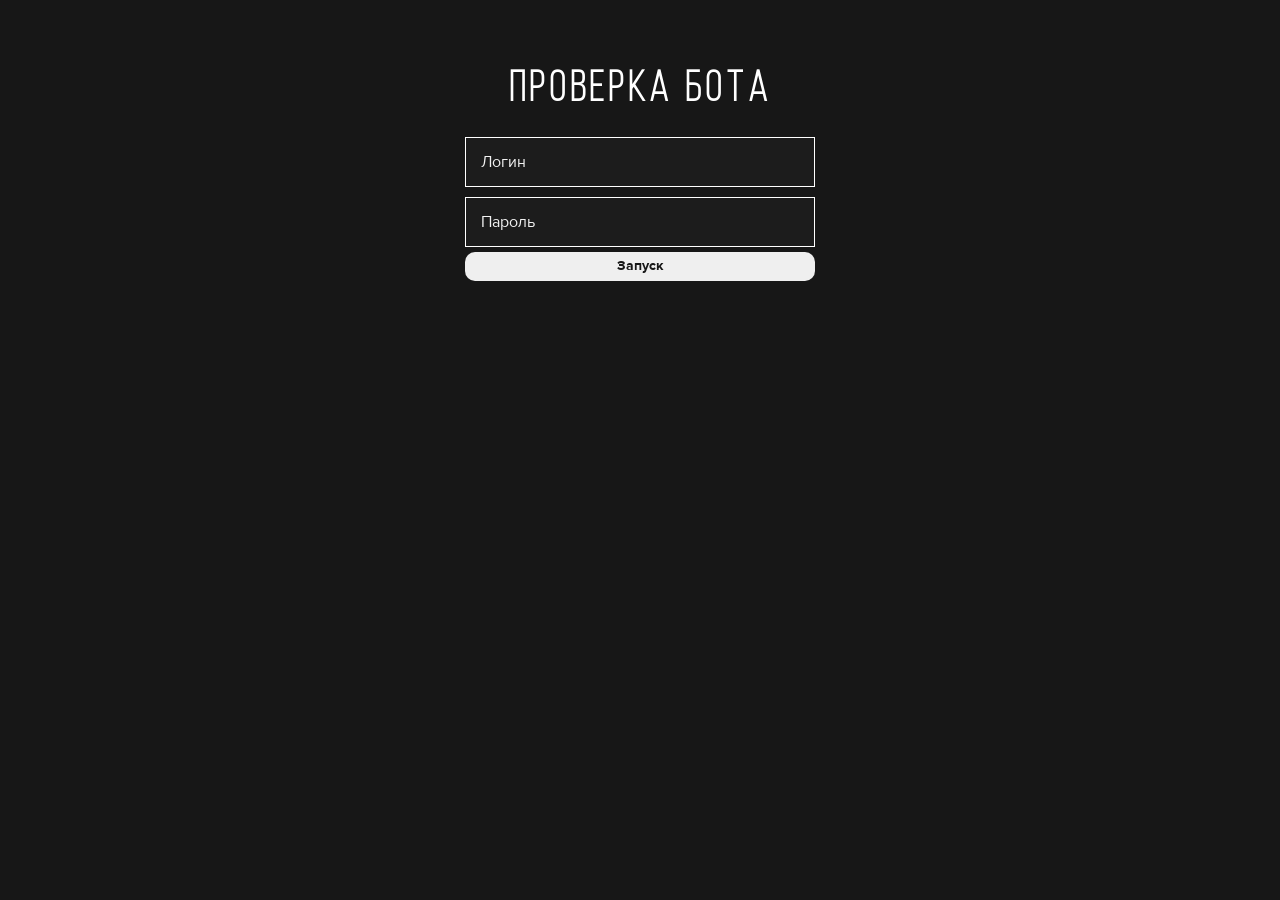
<file: inst/village.html>
<!DOCTYPE html>
<html lang="ru">
  <head>
    <meta charset="UTF-8">
    <meta http-equiv="X-UA-Compatible" content="IE=edge">
    <meta name="viewport" content="width=device-width, initial-scale=1, shrink-to-fit=no">
    <title>projectname</title>
    <meta name="author" content="leff">
    <meta name="description" content="Website">
    <link rel="icon" href="img/favicon/favicon.ico">
    <link rel="apple-touch-icon" sizes="180x180" href="img/favicon/fapple-touch-icon-180x180.png">
    <meta name="theme-color" content="#ff722c"><script>	document.write('<style>.services-wrap-items { visibility: hidden; } </style>'); </script>
    <link rel="stylesheet" href="css/main.min.css">
    <link rel="stylesheet" href="https://use.fontawesome.com/releases/v5.8.2/css/all.css" integrity="sha384-oS3vJWv+0UjzBfQzYUhtDYW+Pj2yciDJxpsK1OYPAYjqT085Qq/1cq5FLXAZQ7Ay" crossorigin="anonymous">
  </head>
  <body>
    <header>
      <div class="test">
        <div class="wrapper">
          <div class="fl-box j-content-center">
            <div class="pill-4">
              <div class="test-form">
                <form action="#" method="POST">
                  <h1>Проверка бота</h1>
                  <fieldest class="frame head-register_form">
                    <label for="login">
                      <input class="but-inp" type="text" id="login" placeholder="Логин">
                    </label>
                    <label for="pass">
                      <input class="but-inp" type="text" id="pass" placeholder="Пароль">
                    </label>
                    <button class="but" type="submit">Запуск</button>
                  </fieldest>
                </form>
              </div>
            </div>
          </div>
        </div>
      </div>
    </header>
    <script src="js/scripts.min.js"></script>
  </body>
</html>
</file>
<file: inst/css/main.min.css>
@charset "UTF-8";@font-face{font-family:monospace;font-style:italic;font-weight:400;src:local("Menlo Italic"),local(Menlo-Italic),local("Consolas Italic"),local(Consolas-Italic),local("Courier New Italic")}@font-face{font-family:monospace;font-style:italic;font-weight:700;src:local("Menlo Bold Italic"),local(Menlo-BoldItalic),local(Monaco),local("Consolas Bold Italic"),local(Consolas-BoldItalic),local("Courier New Bold Italic")}@font-face{font-family:monospace;font-style:normal;font-weight:400;src:local("Menlo Regular"),local(Menlo-Regular),local(Monaco),local(Consolas),local("Courier New")}@font-face{font-family:monospace;font-style:normal;font-weight:700;src:local("Menlo Bold"),local(Menlo-Bold),local(Monaco),local("Consolas Bold"),local(Consolas-Bold),local("Courier New Bold")}
/*! normalize.css v8.0.1 | MIT License | github.com/necolas/normalize.css */html{line-height:1.15;-webkit-text-size-adjust:100%}main{display:block}h1{font-size:2em;margin:.67em 0}hr{box-sizing:content-box;height:0;overflow:visible}pre{font-family:monospace,monospace;font-size:1em}a{background-color:transparent}abbr[title]{border-bottom:none;text-decoration:underline;-webkit-text-decoration:underline dotted;text-decoration:underline dotted}b,strong{font-weight:bolder}code,kbd,samp{font-family:monospace,monospace;font-size:1em}small{font-size:80%}sub,sup{font-size:75%;line-height:0;position:relative;vertical-align:baseline}sub{bottom:-.25em}sup{top:-.5em}img{border-style:none}button,input,optgroup,select,textarea{font-family:inherit;font-size:100%;line-height:1.15;margin:0}button,input{overflow:visible}button,select{text-transform:none}[type=button],[type=reset],[type=submit],button{-webkit-appearance:button}[type=button]::-moz-focus-inner,[type=reset]::-moz-focus-inner,[type=submit]::-moz-focus-inner,button::-moz-focus-inner{border-style:none;padding:0}[type=button]:-moz-focusring,[type=reset]:-moz-focusring,[type=submit]:-moz-focusring,button:-moz-focusring{outline:1px dotted ButtonText}fieldset{padding:.35em .75em .625em}legend{box-sizing:border-box;color:inherit;display:table;max-width:100%;padding:0;white-space:normal}progress{vertical-align:baseline}textarea{overflow:auto}[type=checkbox],[type=radio]{box-sizing:border-box;padding:0}[type=number]::-webkit-inner-spin-button,[type=number]::-webkit-outer-spin-button{height:auto}[type=search]{-webkit-appearance:textfield;outline-offset:-2px}[type=search]::-webkit-search-decoration{-webkit-appearance:none}::-webkit-file-upload-button{-webkit-appearance:button;font:inherit}details{display:block}summary{display:list-item}[hidden],template{display:none}@-ms-viewport{width:device-width}*,:after,:before{box-sizing:inherit}.wrapper{width:100%;padding-right:15px;padding-left:15px;margin-right:auto;margin-left:auto}@media (min-width:576px){.wrapper{max-width:540px}}@media (min-width:768px){.wrapper{max-width:720px}}@media (min-width:992px){.wrapper{max-width:960px}}@media (min-width:1200px){.wrapper{max-width:1140px}}.wrapper-fluid{width:100%}.wrapper-fluid,.wrapper-rubber{padding-right:15px;padding-left:15px;margin-right:auto;margin-left:auto}.wrapper-rubber{max-width:1170px}.fl-box{display:-ms-flexbox;display:flex;-ms-flex-wrap:wrap;flex-wrap:wrap;margin-right:-15px;margin-left:-15px}.nogutts{margin-right:0;margin-left:0}.nogutts>.pill,.nogutts>[class*=pill-]{padding-right:0;padding-left:0}.nugutts-pl>.pill:first-child,.nugutts-pl>[class*=pill-]:first-child{padding-left:0}.nugutts-pl>.pill:last-child,.nugutts-pl>[class*=pill-]:last-child{padding-right:0}.pill,.pill-1,.pill-2,.pill-3,.pill-4,.pill-5,.pill-6,.pill-7,.pill-8,.pill-9,.pill-10,.pill-11,.pill-12,.pill-auto,.pill-lg,.pill-lg-1,.pill-lg-2,.pill-lg-3,.pill-lg-4,.pill-lg-5,.pill-lg-6,.pill-lg-7,.pill-lg-8,.pill-lg-9,.pill-lg-10,.pill-lg-11,.pill-lg-12,.pill-lg-auto,.pill-md,.pill-md-1,.pill-md-2,.pill-md-3,.pill-md-4,.pill-md-5,.pill-md-6,.pill-md-7,.pill-md-8,.pill-md-9,.pill-md-10,.pill-md-11,.pill-md-12,.pill-md-auto,.pill-sm,.pill-sm-1,.pill-sm-2,.pill-sm-3,.pill-sm-4,.pill-sm-5,.pill-sm-6,.pill-sm-7,.pill-sm-8,.pill-sm-9,.pill-sm-10,.pill-sm-11,.pill-sm-12,.pill-sm-auto,.pill-xl,.pill-xl-1,.pill-xl-2,.pill-xl-3,.pill-xl-4,.pill-xl-5,.pill-xl-6,.pill-xl-7,.pill-xl-8,.pill-xl-9,.pill-xl-10,.pill-xl-11,.pill-xl-12,.pill-xl-auto{position:relative;width:100%;padding-right:15px;padding-left:15px}.pill{-ms-flex-preferred-size:0;flex-basis:0;-ms-flex-positive:1;flex-grow:1;max-width:100%}.pill-auto{-ms-flex:0 0 auto;flex:0 0 auto;width:auto;max-width:100%}.pill-1{-ms-flex:0 0 8.33333%;flex:0 0 8.33333%;max-width:8.33333%}.pill-2{-ms-flex:0 0 16.66667%;flex:0 0 16.66667%;max-width:16.66667%}.pill-3{-ms-flex:0 0 25%;flex:0 0 25%;max-width:25%}.pill-4{-ms-flex:0 0 33.33333%;flex:0 0 33.33333%;max-width:33.33333%}.pill-5{-ms-flex:0 0 41.66667%;flex:0 0 41.66667%;max-width:41.66667%}.pill-6{-ms-flex:0 0 50%;flex:0 0 50%;max-width:50%}.pill-7{-ms-flex:0 0 58.33333%;flex:0 0 58.33333%;max-width:58.33333%}.pill-8{-ms-flex:0 0 66.66667%;flex:0 0 66.66667%;max-width:66.66667%}.pill-9{-ms-flex:0 0 75%;flex:0 0 75%;max-width:75%}.pill-10{-ms-flex:0 0 83.33333%;flex:0 0 83.33333%;max-width:83.33333%}.pill-11{-ms-flex:0 0 91.66667%;flex:0 0 91.66667%;max-width:91.66667%}.pill-12{-ms-flex:0 0 100%;flex:0 0 100%;max-width:100%}.order-first{-ms-flex-order:-1;order:-1}.order-last{-ms-flex-order:13;order:13}.order-0{-ms-flex-order:0;order:0}.order-1{-ms-flex-order:1;order:1}.order-2{-ms-flex-order:2;order:2}.order-3{-ms-flex-order:3;order:3}.order-4{-ms-flex-order:4;order:4}.order-5{-ms-flex-order:5;order:5}.order-6{-ms-flex-order:6;order:6}.order-7{-ms-flex-order:7;order:7}.order-8{-ms-flex-order:8;order:8}.order-9{-ms-flex-order:9;order:9}.order-10{-ms-flex-order:10;order:10}.order-11{-ms-flex-order:11;order:11}.order-12{-ms-flex-order:12;order:12}.jump-1{margin-left:8.33333%}.jump-2{margin-left:16.66667%}.jump-3{margin-left:25%}.jump-4{margin-left:33.33333%}.jump-5{margin-left:41.66667%}.jump-6{margin-left:50%}.jump-7{margin-left:58.33333%}.jump-8{margin-left:66.66667%}.jump-9{margin-left:75%}.jump-10{margin-left:83.33333%}.jump-11{margin-left:91.66667%}@media (min-width:576px){.pill-sm{-ms-flex-preferred-size:0;flex-basis:0;-ms-flex-positive:1;flex-grow:1;max-width:100%}.pill-sm-auto{-ms-flex:0 0 auto;flex:0 0 auto;width:auto;max-width:100%}.pill-sm-1{-ms-flex:0 0 8.33333%;flex:0 0 8.33333%;max-width:8.33333%}.pill-sm-2{-ms-flex:0 0 16.66667%;flex:0 0 16.66667%;max-width:16.66667%}.pill-sm-3{-ms-flex:0 0 25%;flex:0 0 25%;max-width:25%}.pill-sm-4{-ms-flex:0 0 33.33333%;flex:0 0 33.33333%;max-width:33.33333%}.pill-sm-5{-ms-flex:0 0 41.66667%;flex:0 0 41.66667%;max-width:41.66667%}.pill-sm-6{-ms-flex:0 0 50%;flex:0 0 50%;max-width:50%}.pill-sm-7{-ms-flex:0 0 58.33333%;flex:0 0 58.33333%;max-width:58.33333%}.pill-sm-8{-ms-flex:0 0 66.66667%;flex:0 0 66.66667%;max-width:66.66667%}.pill-sm-9{-ms-flex:0 0 75%;flex:0 0 75%;max-width:75%}.pill-sm-10{-ms-flex:0 0 83.33333%;flex:0 0 83.33333%;max-width:83.33333%}.pill-sm-11{-ms-flex:0 0 91.66667%;flex:0 0 91.66667%;max-width:91.66667%}.pill-sm-12{-ms-flex:0 0 100%;flex:0 0 100%;max-width:100%}.order-sm-first{-ms-flex-order:-1;order:-1}.order-sm-last{-ms-flex-order:13;order:13}.order-sm-0{-ms-flex-order:0;order:0}.order-sm-1{-ms-flex-order:1;order:1}.order-sm-2{-ms-flex-order:2;order:2}.order-sm-3{-ms-flex-order:3;order:3}.order-sm-4{-ms-flex-order:4;order:4}.order-sm-5{-ms-flex-order:5;order:5}.order-sm-6{-ms-flex-order:6;order:6}.order-sm-7{-ms-flex-order:7;order:7}.order-sm-8{-ms-flex-order:8;order:8}.order-sm-9{-ms-flex-order:9;order:9}.order-sm-10{-ms-flex-order:10;order:10}.order-sm-11{-ms-flex-order:11;order:11}.order-sm-12{-ms-flex-order:12;order:12}.jump-sm-0{margin-left:0}.jump-sm-1{margin-left:8.33333%}.jump-sm-2{margin-left:16.66667%}.jump-sm-3{margin-left:25%}.jump-sm-4{margin-left:33.33333%}.jump-sm-5{margin-left:41.66667%}.jump-sm-6{margin-left:50%}.jump-sm-7{margin-left:58.33333%}.jump-sm-8{margin-left:66.66667%}.jump-sm-9{margin-left:75%}.jump-sm-10{margin-left:83.33333%}.jump-sm-11{margin-left:91.66667%}}@media (min-width:768px){.pill-md{-ms-flex-preferred-size:0;flex-basis:0;-ms-flex-positive:1;flex-grow:1;max-width:100%}.pill-md-auto{-ms-flex:0 0 auto;flex:0 0 auto;width:auto;max-width:100%}.pill-md-1{-ms-flex:0 0 8.33333%;flex:0 0 8.33333%;max-width:8.33333%}.pill-md-2{-ms-flex:0 0 16.66667%;flex:0 0 16.66667%;max-width:16.66667%}.pill-md-3{-ms-flex:0 0 25%;flex:0 0 25%;max-width:25%}.pill-md-4{-ms-flex:0 0 33.33333%;flex:0 0 33.33333%;max-width:33.33333%}.pill-md-5{-ms-flex:0 0 41.66667%;flex:0 0 41.66667%;max-width:41.66667%}.pill-md-6{-ms-flex:0 0 50%;flex:0 0 50%;max-width:50%}.pill-md-7{-ms-flex:0 0 58.33333%;flex:0 0 58.33333%;max-width:58.33333%}.pill-md-8{-ms-flex:0 0 66.66667%;flex:0 0 66.66667%;max-width:66.66667%}.pill-md-9{-ms-flex:0 0 75%;flex:0 0 75%;max-width:75%}.pill-md-10{-ms-flex:0 0 83.33333%;flex:0 0 83.33333%;max-width:83.33333%}.pill-md-11{-ms-flex:0 0 91.66667%;flex:0 0 91.66667%;max-width:91.66667%}.pill-md-12{-ms-flex:0 0 100%;flex:0 0 100%;max-width:100%}.order-md-first{-ms-flex-order:-1;order:-1}.order-md-last{-ms-flex-order:13;order:13}.order-md-0{-ms-flex-order:0;order:0}.order-md-1{-ms-flex-order:1;order:1}.order-md-2{-ms-flex-order:2;order:2}.order-md-3{-ms-flex-order:3;order:3}.order-md-4{-ms-flex-order:4;order:4}.order-md-5{-ms-flex-order:5;order:5}.order-md-6{-ms-flex-order:6;order:6}.order-md-7{-ms-flex-order:7;order:7}.order-md-8{-ms-flex-order:8;order:8}.order-md-9{-ms-flex-order:9;order:9}.order-md-10{-ms-flex-order:10;order:10}.order-md-11{-ms-flex-order:11;order:11}.order-md-12{-ms-flex-order:12;order:12}.jump-md-0{margin-left:0}.jump-md-1{margin-left:8.33333%}.jump-md-2{margin-left:16.66667%}.jump-md-3{margin-left:25%}.jump-md-4{margin-left:33.33333%}.jump-md-5{margin-left:41.66667%}.jump-md-6{margin-left:50%}.jump-md-7{margin-left:58.33333%}.jump-md-8{margin-left:66.66667%}.jump-md-9{margin-left:75%}.jump-md-10{margin-left:83.33333%}.jump-md-11{margin-left:91.66667%}}@media (min-width:992px){.pill-lg{-ms-flex-preferred-size:0;flex-basis:0;-ms-flex-positive:1;flex-grow:1;max-width:100%}.pill-lg-auto{-ms-flex:0 0 auto;flex:0 0 auto;width:auto;max-width:100%}.pill-lg-1{-ms-flex:0 0 8.33333%;flex:0 0 8.33333%;max-width:8.33333%}.pill-lg-2{-ms-flex:0 0 16.66667%;flex:0 0 16.66667%;max-width:16.66667%}.pill-lg-3{-ms-flex:0 0 25%;flex:0 0 25%;max-width:25%}.pill-lg-4{-ms-flex:0 0 33.33333%;flex:0 0 33.33333%;max-width:33.33333%}.pill-lg-5{-ms-flex:0 0 41.66667%;flex:0 0 41.66667%;max-width:41.66667%}.pill-lg-6{-ms-flex:0 0 50%;flex:0 0 50%;max-width:50%}.pill-lg-7{-ms-flex:0 0 58.33333%;flex:0 0 58.33333%;max-width:58.33333%}.pill-lg-8{-ms-flex:0 0 66.66667%;flex:0 0 66.66667%;max-width:66.66667%}.pill-lg-9{-ms-flex:0 0 75%;flex:0 0 75%;max-width:75%}.pill-lg-10{-ms-flex:0 0 83.33333%;flex:0 0 83.33333%;max-width:83.33333%}.pill-lg-11{-ms-flex:0 0 91.66667%;flex:0 0 91.66667%;max-width:91.66667%}.pill-lg-12{-ms-flex:0 0 100%;flex:0 0 100%;max-width:100%}.order-lg-first{-ms-flex-order:-1;order:-1}.order-lg-last{-ms-flex-order:13;order:13}.order-lg-0{-ms-flex-order:0;order:0}.order-lg-1{-ms-flex-order:1;order:1}.order-lg-2{-ms-flex-order:2;order:2}.order-lg-3{-ms-flex-order:3;order:3}.order-lg-4{-ms-flex-order:4;order:4}.order-lg-5{-ms-flex-order:5;order:5}.order-lg-6{-ms-flex-order:6;order:6}.order-lg-7{-ms-flex-order:7;order:7}.order-lg-8{-ms-flex-order:8;order:8}.order-lg-9{-ms-flex-order:9;order:9}.order-lg-10{-ms-flex-order:10;order:10}.order-lg-11{-ms-flex-order:11;order:11}.order-lg-12{-ms-flex-order:12;order:12}.jump-lg-0{margin-left:0}.jump-lg-1{margin-left:8.33333%}.jump-lg-2{margin-left:16.66667%}.jump-lg-3{margin-left:25%}.jump-lg-4{margin-left:33.33333%}.jump-lg-5{margin-left:41.66667%}.jump-lg-6{margin-left:50%}.jump-lg-7{margin-left:58.33333%}.jump-lg-8{margin-left:66.66667%}.jump-lg-9{margin-left:75%}.jump-lg-10{margin-left:83.33333%}.jump-lg-11{margin-left:91.66667%}}@media (min-width:1200px){.pill-xl{-ms-flex-preferred-size:0;flex-basis:0;-ms-flex-positive:1;flex-grow:1;max-width:100%}.pill-xl-auto{-ms-flex:0 0 auto;flex:0 0 auto;width:auto;max-width:100%}.pill-xl-1{-ms-flex:0 0 8.33333%;flex:0 0 8.33333%;max-width:8.33333%}.pill-xl-2{-ms-flex:0 0 16.66667%;flex:0 0 16.66667%;max-width:16.66667%}.pill-xl-3{-ms-flex:0 0 25%;flex:0 0 25%;max-width:25%}.pill-xl-4{-ms-flex:0 0 33.33333%;flex:0 0 33.33333%;max-width:33.33333%}.pill-xl-5{-ms-flex:0 0 41.66667%;flex:0 0 41.66667%;max-width:41.66667%}.pill-xl-6{-ms-flex:0 0 50%;flex:0 0 50%;max-width:50%}.pill-xl-7{-ms-flex:0 0 58.33333%;flex:0 0 58.33333%;max-width:58.33333%}.pill-xl-8{-ms-flex:0 0 66.66667%;flex:0 0 66.66667%;max-width:66.66667%}.pill-xl-9{-ms-flex:0 0 75%;flex:0 0 75%;max-width:75%}.pill-xl-10{-ms-flex:0 0 83.33333%;flex:0 0 83.33333%;max-width:83.33333%}.pill-xl-11{-ms-flex:0 0 91.66667%;flex:0 0 91.66667%;max-width:91.66667%}.pill-xl-12{-ms-flex:0 0 100%;flex:0 0 100%;max-width:100%}.order-xl-first{-ms-flex-order:-1;order:-1}.order-xl-last{-ms-flex-order:13;order:13}.order-xl-0{-ms-flex-order:0;order:0}.order-xl-1{-ms-flex-order:1;order:1}.order-xl-2{-ms-flex-order:2;order:2}.order-xl-3{-ms-flex-order:3;order:3}.order-xl-4{-ms-flex-order:4;order:4}.order-xl-5{-ms-flex-order:5;order:5}.order-xl-6{-ms-flex-order:6;order:6}.order-xl-7{-ms-flex-order:7;order:7}.order-xl-8{-ms-flex-order:8;order:8}.order-xl-9{-ms-flex-order:9;order:9}.order-xl-10{-ms-flex-order:10;order:10}.order-xl-11{-ms-flex-order:11;order:11}.order-xl-12{-ms-flex-order:12;order:12}.jump-xl-0{margin-left:0}.jump-xl-1{margin-left:8.33333%}.jump-xl-2{margin-left:16.66667%}.jump-xl-3{margin-left:25%}.jump-xl-4{margin-left:33.33333%}.jump-xl-5{margin-left:41.66667%}.jump-xl-6{margin-left:50%}.jump-xl-7{margin-left:58.33333%}.jump-xl-8{margin-left:66.66667%}.jump-xl-9{margin-left:75%}.jump-xl-10{margin-left:83.33333%}.jump-xl-11{margin-left:91.66667%}}.flex-row{-ms-flex-direction:row!important;flex-direction:row!important}.flex-column{-ms-flex-direction:column!important;flex-direction:column!important}.flex-row-reverse{-ms-flex-direction:row-reverse!important;flex-direction:row-reverse!important}.flex-column-reverse{-ms-flex-direction:column-reverse!important;flex-direction:column-reverse!important}.flex-wrap{-ms-flex-wrap:wrap!important;flex-wrap:wrap!important}.flex-nowrap{-ms-flex-wrap:nowrap!important;flex-wrap:nowrap!important}.flex-wrap-reverse{-ms-flex-wrap:wrap-reverse!important;flex-wrap:wrap-reverse!important}.flex-fill{-ms-flex:1 1 auto!important;flex:1 1 auto!important}.flex-grow-0{-ms-flex-positive:0!important;flex-grow:0!important}.flex-grow-1{-ms-flex-positive:1!important;flex-grow:1!important}.flex-shrink-0{-ms-flex-negative:0!important;flex-shrink:0!important}.flex-shrink-1{-ms-flex-negative:1!important;flex-shrink:1!important}.j-content-start{-ms-flex-pack:start!important;justify-content:flex-start!important}.j-content-end{-ms-flex-pack:end!important;justify-content:flex-end!important}.j-content-center{-ms-flex-pack:center!important;justify-content:center!important}.j-content-between{-ms-flex-pack:justify!important;justify-content:space-between!important}.j-content-around{-ms-flex-pack:distribute!important;justify-content:space-around!important}.items-start{-ms-flex-align:start!important;align-items:flex-start!important}.items-end{-ms-flex-align:end!important;align-items:flex-end!important}.items-center{-ms-flex-align:center!important;align-items:center!important}.items-baseline{-ms-flex-align:baseline!important;align-items:baseline!important}.items-stretch{-ms-flex-align:stretch!important;align-items:stretch!important}.a-content-start{-ms-flex-line-pack:start!important;align-content:flex-start!important}.a-content-end{-ms-flex-line-pack:end!important;align-content:flex-end!important}.a-content-center{-ms-flex-line-pack:center!important;align-content:center!important}.a-content-between{-ms-flex-line-pack:justify!important;align-content:space-between!important}.a-content-around{-ms-flex-line-pack:distribute!important;align-content:space-around!important}.a-content-stretch{-ms-flex-line-pack:stretch!important;align-content:stretch!important}.self-auto{-ms-flex-item-align:auto!important;align-self:auto!important}.self-start{-ms-flex-item-align:start!important;align-self:flex-start!important}.self-end{-ms-flex-item-align:end!important;align-self:flex-end!important}.self-center{-ms-flex-item-align:center!important;align-self:center!important}.self-baseline{-ms-flex-item-align:baseline!important;align-self:baseline!important}.self-stretch{-ms-flex-item-align:stretch!important;align-self:stretch!important}@media (min-width:576px){.flex-sm-row{-ms-flex-direction:row!important;flex-direction:row!important}.flex-sm-column{-ms-flex-direction:column!important;flex-direction:column!important}.flex-sm-row-reverse{-ms-flex-direction:row-reverse!important;flex-direction:row-reverse!important}.flex-sm-column-reverse{-ms-flex-direction:column-reverse!important;flex-direction:column-reverse!important}.flex-sm-wrap{-ms-flex-wrap:wrap!important;flex-wrap:wrap!important}.flex-sm-nowrap{-ms-flex-wrap:nowrap!important;flex-wrap:nowrap!important}.flex-sm-wrap-reverse{-ms-flex-wrap:wrap-reverse!important;flex-wrap:wrap-reverse!important}.flex-sm-fill{-ms-flex:1 1 auto!important;flex:1 1 auto!important}.flex-sm-grow-0{-ms-flex-positive:0!important;flex-grow:0!important}.flex-sm-grow-1{-ms-flex-positive:1!important;flex-grow:1!important}.flex-sm-shrink-0{-ms-flex-negative:0!important;flex-shrink:0!important}.flex-sm-shrink-1{-ms-flex-negative:1!important;flex-shrink:1!important}.j-content-sm-start{-ms-flex-pack:start!important;justify-content:flex-start!important}.j-content-sm-end{-ms-flex-pack:end!important;justify-content:flex-end!important}.j-content-sm-center{-ms-flex-pack:center!important;justify-content:center!important}.j-content-sm-between{-ms-flex-pack:justify!important;justify-content:space-between!important}.j-content-sm-around{-ms-flex-pack:distribute!important;justify-content:space-around!important}.items-sm-start{-ms-flex-align:start!important;align-items:flex-start!important}.items-sm-end{-ms-flex-align:end!important;align-items:flex-end!important}.items-sm-center{-ms-flex-align:center!important;align-items:center!important}.items-sm-baseline{-ms-flex-align:baseline!important;align-items:baseline!important}.items-sm-stretch{-ms-flex-align:stretch!important;align-items:stretch!important}.a-content-sm-start{-ms-flex-line-pack:start!important;align-content:flex-start!important}.a-content-sm-end{-ms-flex-line-pack:end!important;align-content:flex-end!important}.a-content-sm-center{-ms-flex-line-pack:center!important;align-content:center!important}.a-content-sm-between{-ms-flex-line-pack:justify!important;align-content:space-between!important}.a-content-sm-around{-ms-flex-line-pack:distribute!important;align-content:space-around!important}.a-content-sm-stretch{-ms-flex-line-pack:stretch!important;align-content:stretch!important}.self-sm-auto{-ms-flex-item-align:auto!important;align-self:auto!important}.self-sm-start{-ms-flex-item-align:start!important;align-self:flex-start!important}.self-sm-end{-ms-flex-item-align:end!important;align-self:flex-end!important}.self-sm-center{-ms-flex-item-align:center!important;align-self:center!important}.self-sm-baseline{-ms-flex-item-align:baseline!important;align-self:baseline!important}.self-sm-stretch{-ms-flex-item-align:stretch!important;align-self:stretch!important}}@media (min-width:768px){.flex-md-row{-ms-flex-direction:row!important;flex-direction:row!important}.flex-md-column{-ms-flex-direction:column!important;flex-direction:column!important}.flex-md-row-reverse{-ms-flex-direction:row-reverse!important;flex-direction:row-reverse!important}.flex-md-column-reverse{-ms-flex-direction:column-reverse!important;flex-direction:column-reverse!important}.flex-md-wrap{-ms-flex-wrap:wrap!important;flex-wrap:wrap!important}.flex-md-nowrap{-ms-flex-wrap:nowrap!important;flex-wrap:nowrap!important}.flex-md-wrap-reverse{-ms-flex-wrap:wrap-reverse!important;flex-wrap:wrap-reverse!important}.flex-md-fill{-ms-flex:1 1 auto!important;flex:1 1 auto!important}.flex-md-grow-0{-ms-flex-positive:0!important;flex-grow:0!important}.flex-md-grow-1{-ms-flex-positive:1!important;flex-grow:1!important}.flex-md-shrink-0{-ms-flex-negative:0!important;flex-shrink:0!important}.flex-md-shrink-1{-ms-flex-negative:1!important;flex-shrink:1!important}.j-content-md-start{-ms-flex-pack:start!important;justify-content:flex-start!important}.j-content-md-end{-ms-flex-pack:end!important;justify-content:flex-end!important}.j-content-md-center{-ms-flex-pack:center!important;justify-content:center!important}.j-content-md-between{-ms-flex-pack:justify!important;justify-content:space-between!important}.j-content-md-around{-ms-flex-pack:distribute!important;justify-content:space-around!important}.items-md-start{-ms-flex-align:start!important;align-items:flex-start!important}.items-md-end{-ms-flex-align:end!important;align-items:flex-end!important}.items-md-center{-ms-flex-align:center!important;align-items:center!important}.items-md-baseline{-ms-flex-align:baseline!important;align-items:baseline!important}.items-md-stretch{-ms-flex-align:stretch!important;align-items:stretch!important}.a-content-md-start{-ms-flex-line-pack:start!important;align-content:flex-start!important}.a-content-md-end{-ms-flex-line-pack:end!important;align-content:flex-end!important}.a-content-md-center{-ms-flex-line-pack:center!important;align-content:center!important}.a-content-md-between{-ms-flex-line-pack:justify!important;align-content:space-between!important}.a-content-md-around{-ms-flex-line-pack:distribute!important;align-content:space-around!important}.a-content-md-stretch{-ms-flex-line-pack:stretch!important;align-content:stretch!important}.self-md-auto{-ms-flex-item-align:auto!important;align-self:auto!important}.self-md-start{-ms-flex-item-align:start!important;align-self:flex-start!important}.self-md-end{-ms-flex-item-align:end!important;align-self:flex-end!important}.self-md-center{-ms-flex-item-align:center!important;align-self:center!important}.self-md-baseline{-ms-flex-item-align:baseline!important;align-self:baseline!important}.self-md-stretch{-ms-flex-item-align:stretch!important;align-self:stretch!important}}@media (min-width:992px){.flex-lg-row{-ms-flex-direction:row!important;flex-direction:row!important}.flex-lg-column{-ms-flex-direction:column!important;flex-direction:column!important}.flex-lg-row-reverse{-ms-flex-direction:row-reverse!important;flex-direction:row-reverse!important}.flex-lg-column-reverse{-ms-flex-direction:column-reverse!important;flex-direction:column-reverse!important}.flex-lg-wrap{-ms-flex-wrap:wrap!important;flex-wrap:wrap!important}.flex-lg-nowrap{-ms-flex-wrap:nowrap!important;flex-wrap:nowrap!important}.flex-lg-wrap-reverse{-ms-flex-wrap:wrap-reverse!important;flex-wrap:wrap-reverse!important}.flex-lg-fill{-ms-flex:1 1 auto!important;flex:1 1 auto!important}.flex-lg-grow-0{-ms-flex-positive:0!important;flex-grow:0!important}.flex-lg-grow-1{-ms-flex-positive:1!important;flex-grow:1!important}.flex-lg-shrink-0{-ms-flex-negative:0!important;flex-shrink:0!important}.flex-lg-shrink-1{-ms-flex-negative:1!important;flex-shrink:1!important}.j-content-lg-start{-ms-flex-pack:start!important;justify-content:flex-start!important}.j-content-lg-end{-ms-flex-pack:end!important;justify-content:flex-end!important}.j-content-lg-center{-ms-flex-pack:center!important;justify-content:center!important}.j-content-lg-between{-ms-flex-pack:justify!important;justify-content:space-between!important}.j-content-lg-around{-ms-flex-pack:distribute!important;justify-content:space-around!important}.items-lg-start{-ms-flex-align:start!important;align-items:flex-start!important}.items-lg-end{-ms-flex-align:end!important;align-items:flex-end!important}.items-lg-center{-ms-flex-align:center!important;align-items:center!important}.items-lg-baseline{-ms-flex-align:baseline!important;align-items:baseline!important}.items-lg-stretch{-ms-flex-align:stretch!important;align-items:stretch!important}.a-content-lg-start{-ms-flex-line-pack:start!important;align-content:flex-start!important}.a-content-lg-end{-ms-flex-line-pack:end!important;align-content:flex-end!important}.a-content-lg-center{-ms-flex-line-pack:center!important;align-content:center!important}.a-content-lg-between{-ms-flex-line-pack:justify!important;align-content:space-between!important}.a-content-lg-around{-ms-flex-line-pack:distribute!important;align-content:space-around!important}.a-content-lg-stretch{-ms-flex-line-pack:stretch!important;align-content:stretch!important}.self-lg-auto{-ms-flex-item-align:auto!important;align-self:auto!important}.self-lg-start{-ms-flex-item-align:start!important;align-self:flex-start!important}.self-lg-end{-ms-flex-item-align:end!important;align-self:flex-end!important}.self-lg-center{-ms-flex-item-align:center!important;align-self:center!important}.self-lg-baseline{-ms-flex-item-align:baseline!important;align-self:baseline!important}.self-lg-stretch{-ms-flex-item-align:stretch!important;align-self:stretch!important}}@media (min-width:1200px){.flex-xl-row{-ms-flex-direction:row!important;flex-direction:row!important}.flex-xl-column{-ms-flex-direction:column!important;flex-direction:column!important}.flex-xl-row-reverse{-ms-flex-direction:row-reverse!important;flex-direction:row-reverse!important}.flex-xl-column-reverse{-ms-flex-direction:column-reverse!important;flex-direction:column-reverse!important}.flex-xl-wrap{-ms-flex-wrap:wrap!important;flex-wrap:wrap!important}.flex-xl-nowrap{-ms-flex-wrap:nowrap!important;flex-wrap:nowrap!important}.flex-xl-wrap-reverse{-ms-flex-wrap:wrap-reverse!important;flex-wrap:wrap-reverse!important}.flex-xl-fill{-ms-flex:1 1 auto!important;flex:1 1 auto!important}.flex-xl-grow-0{-ms-flex-positive:0!important;flex-grow:0!important}.flex-xl-grow-1{-ms-flex-positive:1!important;flex-grow:1!important}.flex-xl-shrink-0{-ms-flex-negative:0!important;flex-shrink:0!important}.flex-xl-shrink-1{-ms-flex-negative:1!important;flex-shrink:1!important}.j-content-xl-start{-ms-flex-pack:start!important;justify-content:flex-start!important}.j-content-xl-end{-ms-flex-pack:end!important;justify-content:flex-end!important}.j-content-xl-center{-ms-flex-pack:center!important;justify-content:center!important}.j-content-xl-between{-ms-flex-pack:justify!important;justify-content:space-between!important}.j-content-xl-around{-ms-flex-pack:distribute!important;justify-content:space-around!important}.items-xl-start{-ms-flex-align:start!important;align-items:flex-start!important}.items-xl-end{-ms-flex-align:end!important;align-items:flex-end!important}.items-xl-center{-ms-flex-align:center!important;align-items:center!important}.items-xl-baseline{-ms-flex-align:baseline!important;align-items:baseline!important}.items-xl-stretch{-ms-flex-align:stretch!important;align-items:stretch!important}.a-content-xl-start{-ms-flex-line-pack:start!important;align-content:flex-start!important}.a-content-xl-end{-ms-flex-line-pack:end!important;align-content:flex-end!important}.a-content-xl-center{-ms-flex-line-pack:center!important;align-content:center!important}.a-content-xl-between{-ms-flex-line-pack:justify!important;align-content:space-between!important}.a-content-xl-around{-ms-flex-line-pack:distribute!important;align-content:space-around!important}.a-content-xl-stretch{-ms-flex-line-pack:stretch!important;align-content:stretch!important}.self-xl-auto{-ms-flex-item-align:auto!important;align-self:auto!important}.self-xl-start{-ms-flex-item-align:start!important;align-self:flex-start!important}.self-xl-end{-ms-flex-item-align:end!important;align-self:flex-end!important}.self-xl-center{-ms-flex-item-align:center!important;align-self:center!important}.self-xl-baseline{-ms-flex-item-align:baseline!important;align-self:baseline!important}.self-xl-stretch{-ms-flex-item-align:stretch!important;align-self:stretch!important}}.d-none{display:none!important}.d-inline{display:inline!important}.d-inline-block{display:inline-block!important}.d-block{display:block!important}.d-table{display:table!important}.d-table-row{display:table-row!important}.d-table-cell{display:table-cell!important}.d-flex{display:-ms-flexbox!important;display:flex!important}.d-inline-flex{display:-ms-inline-flexbox!important;display:inline-flex!important}@media (min-width:576px){.d-sm-none{display:none!important}.d-sm-inline{display:inline!important}.d-sm-inline-block{display:inline-block!important}.d-sm-block{display:block!important}.d-sm-table{display:table!important}.d-sm-table-row{display:table-row!important}.d-sm-table-cell{display:table-cell!important}.d-sm-flex{display:-ms-flexbox!important;display:flex!important}.d-sm-inline-flex{display:-ms-inline-flexbox!important;display:inline-flex!important}}@media (min-width:768px){.d-md-none{display:none!important}.d-md-inline{display:inline!important}.d-md-inline-block{display:inline-block!important}.d-md-block{display:block!important}.d-md-table{display:table!important}.d-md-table-row{display:table-row!important}.d-md-table-cell{display:table-cell!important}.d-md-flex{display:-ms-flexbox!important;display:flex!important}.d-md-inline-flex{display:-ms-inline-flexbox!important;display:inline-flex!important}}@media (min-width:992px){.d-lg-none{display:none!important}.d-lg-inline{display:inline!important}.d-lg-inline-block{display:inline-block!important}.d-lg-block{display:block!important}.d-lg-table{display:table!important}.d-lg-table-row{display:table-row!important}.d-lg-table-cell{display:table-cell!important}.d-lg-flex{display:-ms-flexbox!important;display:flex!important}.d-lg-inline-flex{display:-ms-inline-flexbox!important;display:inline-flex!important}}@media (min-width:1200px){.d-xl-none{display:none!important}.d-xl-inline{display:inline!important}.d-xl-inline-block{display:inline-block!important}.d-xl-block{display:block!important}.d-xl-table{display:table!important}.d-xl-table-row{display:table-row!important}.d-xl-table-cell{display:table-cell!important}.d-xl-flex{display:-ms-flexbox!important;display:flex!important}.d-xl-inline-flex{display:-ms-inline-flexbox!important;display:inline-flex!important}}@media print{.d-print-none{display:none!important}.d-print-inline{display:inline!important}.d-print-inline-block{display:inline-block!important}.d-print-block{display:block!important}.d-print-table{display:table!important}.d-print-table-row{display:table-row!important}.d-print-table-cell{display:table-cell!important}.d-print-flex{display:-ms-flexbox!important;display:flex!important}.d-print-inline-flex{display:-ms-inline-flexbox!important;display:inline-flex!important}}.slick-slider{box-sizing:border-box;-webkit-touch-callout:none;-webkit-user-select:none;-moz-user-select:none;-ms-user-select:none;user-select:none;-ms-touch-action:pan-y;touch-action:pan-y;-webkit-tap-highlight-color:transparent}.slick-list,.slick-slider{position:relative;display:block}.slick-list{overflow:hidden;margin:0;padding:0}.slick-list:focus{outline:none}.slick-list.dragging{cursor:pointer;cursor:hand}.slick-slider .slick-list,.slick-slider .slick-track{-webkit-transform:translateZ(0);transform:translateZ(0)}.slick-track{position:relative;left:0;top:0;display:block;margin-left:auto;margin-right:auto}.slick-track:after,.slick-track:before{content:"";display:table}.slick-track:after{clear:both}.slick-loading .slick-track{visibility:hidden}.slick-slide{float:left;height:100%;min-height:1px;display:none}[dir=rtl] .slick-slide{float:right}.slick-slide img{display:block}.slick-slide.slick-loading img{display:none}.slick-slide.dragging img{pointer-events:none}.slick-initialized .slick-slide{display:block}.slick-loading .slick-slide{visibility:hidden}.slick-vertical .slick-slide{display:block;height:auto;border:1px solid transparent}.slick-arrow.slick-hidden{display:none}.slick-loading .slick-list{background:#fff url(ajax-loader.gif) 50% no-repeat}@font-face{font-family:slick;src:url(fonts/slick.eot);src:url(fonts/slick.eot?#iefix) format("embedded-opentype"),url(fonts/slick.woff) format("woff"),url(fonts/slick.ttf) format("truetype"),url(fonts/slick.svg#slick) format("svg");font-weight:400;font-style:normal}.slick-next,.slick-prev{position:absolute;display:block;height:20px;width:20px;line-height:0;font-size:0;cursor:pointer;top:50%;-webkit-transform:translateY(-50%);transform:translateY(-50%);padding:0;border:none}.slick-next,.slick-next:focus,.slick-next:hover,.slick-prev,.slick-prev:focus,.slick-prev:hover{background:transparent;color:transparent;outline:none}.slick-next:focus:before,.slick-next:hover:before,.slick-prev:focus:before,.slick-prev:hover:before{opacity:1}.slick-next.slick-disabled:before,.slick-prev.slick-disabled:before{opacity:.25}.slick-next:before,.slick-prev:before{font-family:slick;font-size:20px;line-height:1;color:#fff;opacity:.75;-webkit-font-smoothing:antialiased;-moz-osx-font-smoothing:grayscale}.slick-prev{left:-25px}[dir=rtl] .slick-prev{left:auto;right:-25px}.slick-prev:before{content:"←"}[dir=rtl] .slick-prev:before{content:"→"}.slick-next{right:-25px}[dir=rtl] .slick-next{left:-25px;right:auto}.slick-next:before{content:"→"}[dir=rtl] .slick-next:before{content:"←"}.slick-dotted.slick-slider{margin-bottom:30px}.slick-dots{position:absolute;bottom:-25px;list-style:none;display:block;text-align:center;padding:0;margin:0;width:100%}.slick-dots li{position:relative;display:inline-block;margin:0 5px;padding:0}.slick-dots li,.slick-dots li button{height:20px;width:20px;cursor:pointer}.slick-dots li button{border:0;background:transparent;display:block;outline:none;line-height:0;font-size:0;color:transparent;padding:5px}.slick-dots li button:focus,.slick-dots li button:hover{outline:none}.slick-dots li button:focus:before,.slick-dots li button:hover:before{opacity:1}.slick-dots li button:before{position:absolute;top:0;left:0;content:"•";width:20px;height:20px;font-family:slick;font-size:6px;line-height:20px;text-align:center;color:#000;opacity:.25;-webkit-font-smoothing:antialiased;-moz-osx-font-smoothing:grayscale}.slick-dots li.slick-active button:before{color:#000;opacity:.75}@font-face{font-family:proxima-regular;font-weight:400;font-style:normal;src:url(../fonts/ProximaNovaRegular/ProximaNovaRegular.eot);src:url(../fonts/ProximaNovaRegular/ProximaNovaRegular.eot?#iefix) format("embedded-opentype"),url(../fonts/ProximaNovaRegular/ProximaNovaRegular.woff) format("woff"),url(../fonts/ProximaNovaRegular/ProximaNovaRegular.ttf) format("truetype")}@font-face{font-family:proxima-bold;font-weight:700;font-style:normal;src:url(../fonts/ProximaNovaBold/ProximaNovaBold.eot);src:url(../fonts/ProximaNovaBold/ProximaNovaBold.eot?#iefix) format("embedded-opentype"),url(../fonts/ProximaNovaBold/ProximaNovaBold.woff) format("woff"),url(../fonts/ProximaNovaBold/ProximaNovaBold.ttf) format("truetype")}@font-face{font-family:proxima-black;font-weight:900;font-style:normal;src:url(../fonts/ProximaNovaBlack/ProximaNovaBlack.eot);src:url(../fonts/ProximaNovaBlack/ProximaNovaBlack.eot?#iefix) format("embedded-opentype"),url(../fonts/ProximaNovaBlack/ProximaNovaBlack.woff) format("woff"),url(../fonts/ProximaNovaBlack/ProximaNovaBlack.ttf) format("truetype")}@font-face{font-family:bebas-regular;font-weight:400;font-style:normal;src:url(../fonts/BebasRegular/BebasRegular.eot);src:url(../fonts/BebasRegular/BebasRegular.eot?#iefix) format("embedded-opentype"),url(../fonts/BebasRegular/BebasRegular.woff) format("woff"),url(../fonts/BebasRegular/BebasRegular.ttf) format("truetype")}@font-face{font-family:bebas-light;font-weight:400;font-style:normal;src:url(../fonts/BebasLight/BebasLight.eot);src:url(../fonts/BebasLight/BebasLight.eot?#iefix) format("embedded-opentype"),url(../fonts/BebasLight/BebasLight.woff) format("woff"),url(../fonts/BebasLight/BebasLight.ttf) format("truetype")}@font-face{font-family:gt-bold;font-weight:700;font-style:normal;src:url(../fonts/GTBold/GTBold.eot);src:url(../fonts/GTBold/GTBold.eot?#iefix) format("embedded-opentype"),url(../fonts/GTBold/GTBold.woff) format("woff"),url(../fonts/GTBold/GTBold.ttf) format("truetype")}.but{display:inline-block;border:1px solid transparent;color:#171717;padding:5px 20px;font-size:.88889em;font-family:proxima-bold,sans-serif;border-radius:10px;text-align:center;position:relative;outline:none;transition:all .25s ease;cursor:pointer}.but,.but:hover{text-decoration:none}.but:hover{background-color:#ff722c;border-color:transparent}.but:active{background-color:#ff5703}.but-inf{background-color:#ff722c}.but-main{border:2px solid #fff}.but-main,.but-second{background-color:transparent;color:#fff}.but-second{border-color:#fff}.but-second:active,.but-second:focus,.but-second:hover{color:#171717}.but-mobile{cursor:pointer;padding:0;border:none;margin:0;background-color:transparent}*,:after,:before{outline:inherit}::-webkit-input-placeholder{transition:all .25s ease}::-moz-placeholder{transition:all .25s ease}:-ms-input-placeholder{transition:all .25s ease}::-ms-input-placeholder{transition:all .25s ease}::placeholder{transition:all .25s ease}::-moz-selection{background-color:#ff722c;color:#171717}::selection{background-color:#ff722c;color:#171717}input,label{display:block;width:100%}legend{text-align:center}input{padding:4px 6px}input.error{border:1px solid red}input.valid{border:1px solid green}label.error{color:red}.but-gen:last-child .but-inp{border-bottom-color:transparent}.but-inp{background-color:rgba(74,74,74,.1);height:50px;padding:0 15px;color:#ff722c;border:none;border-bottom:1px solid #4a4a4a}.but-inp::-webkit-input-placeholder{color:#f2f2f2}.but-inp::-moz-placeholder{color:#f2f2f2}.but-inp:-ms-input-placeholder{color:#f2f2f2}.but-inp::-ms-input-placeholder{color:#f2f2f2}.but-inp::placeholder{color:#f2f2f2}.but-inp:focus::-webkit-input-placeholder{opacity:0}.but-inp:focus::-moz-placeholder{opacity:0}.but-inp:focus:-ms-input-placeholder{opacity:0}.but-inp:focus::-ms-input-placeholder{opacity:0}.but-inp:focus::placeholder{opacity:0}html{box-sizing:border-box;outline:none}.hidden{display:none}.img-responsive,.modal-open{width:100%;height:100%}.modal-open{position:fixed}body{position:relative;color:#fff;font-family:proxima-regular,sans-serif;font-size:18px;min-width:320px;line-height:1.48;overflow-x:hidden;margin:0;background-color:#171717}li,ul{list-style-type:none;margin:0;padding:0}a{font-family:proxima-bold,sans-serif;color:#fff;transition:all .25s ease}a,a:hover{text-decoration:none}a:hover{color:#ff722c}h1,h2,h3,h4,h5,h6{font-family:bebas-light,sans-serif;letter-spacing:.11111em;color:#fff;margin-top:0;margin-bottom:0}h1{font-size:2.33333em}h2{font-size:2.11111em}h3{font-size:1.44444em}h4{font-size:1.33333em}@-webkit-keyframes liner{0%{-webkit-transform:scaleY(0);transform:scaleY(0)}to{-webkit-transform:scaleY(1);transform:scaleY(1)}}@keyframes liner{0%{-webkit-transform:scaleY(0);transform:scaleY(0)}to{-webkit-transform:scaleY(1);transform:scaleY(1)}}@-webkit-keyframes linerHover{to{-webkit-transform:scaleY(0);transform:scaleY(0)}}@keyframes linerHover{to{-webkit-transform:scaleY(0);transform:scaleY(0)}}@-webkit-keyframes angle{90%{-webkit-transform:none;transform:none}95%{-webkit-transform:scaleY(.1);transform:scaleY(.1)}}@keyframes angle{90%{-webkit-transform:none;transform:none}95%{-webkit-transform:scaleY(.1);transform:scaleY(.1)}}::-webkit-scrollbar{width:10px;height:10px}::-webkit-scrollbar-thumb{background:#ff722c}::-webkit-scrollbar-track{background:#171717}body{scrollbar-face-color:#ff722c;scrollbar-track-color:#171717}.navig-mobile-fixed_hidden{-webkit-transform:translateY(-100%);transform:translateY(-100%);transition:all .25s ease}.navig-mobile-fixed{position:fixed!important;width:100%;z-index:1000;padding:2px 0!important;background-color:hsla(0,0%,9%,.9)!important}.navbar-scrlonig{position:fixed;width:100%;z-index:999}.navbar{padding:10px 0;background-color:#212121;border-bottom:1px solid #404040;position:relative}.navbar_pannel{margin-left:30px}.navbar_pannel ul{display:-ms-flexbox;display:flex}.navbar_pannel li:first-child a{margin-left:0}.navbar_pannel li:last-child a{margin-right:0}.navbar_pannel a{color:#999;display:block;position:relative;margin:0 15px}.navbar_pannel a:after{content:"";width:100%;height:2px;position:absolute;bottom:-18px;left:0;background-color:#ff722c;transition:all .25s ease;opacity:0;visibility:hidden}.navbar_pannel a:after:hover{bottom:-8px;visibility:visible;opacity:1}.navbar_pannel a:hover{color:#fff}.navbar_pannel a:hover:after{bottom:-8px;visibility:visible;opacity:1}.navbar_login{-ms-flex-pack:end;justify-content:flex-end}.navbar_login_mobile i{font-size:1.33333em;color:#ff722c;transition:all .25s ease}.navbar_login_mobile i:hover{color:#ff8d55}.navbar_login_mobile i:active{color:#ff5703}.mobile-overlay{position:fixed;top:0;left:0;width:100%;height:100%;z-index:1998;background-color:hsla(0,0%,9%,.8);transition:all .5s ease;opacity:0;visibility:hidden}.mobile-hamburger{-ms-flex-pack:end;justify-content:flex-end}.mobile-active{right:0!important;opacity:1;visibility:visible}.mobile-nav{position:fixed;top:0;width:300px;height:100%;right:-300px;z-index:1999;background-color:#fff;transition:all .5s ease;overflow-y:visible}.mobile-nav-login .but-main{color:#171717;border-color:#171717}.mobile-nav-login .but-main:hover{border-color:transparent}.mobile-nav_exit{position:absolute;right:20px;top:20px}.mobile-nav_exit i{color:#171717;cursor:pointer;font-size:1.11111em;display:block;transition:all .25s ease}.mobile-nav_exit i:hover{color:#ff8d55}.mobile-nav_exit i:active{color:#ff5703}.mobile-nav .mobile-container{padding:20px 40px}.mobile-nav .mobile-container-content-head{display:-ms-flexbox;display:flex;-ms-flex-pack:end;justify-content:flex-end;-ms-flex-align:center;align-items:center}.mobile-nav .mobile-container-content-main{margin-top:30px}.mobile-nav .mobile-container-content-main a{display:block;padding:5px 0;color:#171717;position:relative}.mobile-nav .mobile-container-content-main a:before{content:"";position:absolute;bottom:0;left:0;width:100%;height:1px;background-color:#ccc}.mobile-nav .mobile-container-content-footer{position:absolute;bottom:0;left:0;padding:10px 30px 20px 40px}.mobile-nav .mobile-container-content-footer_social a{color:#171717}.mobile-nav .mobile-container-content-footer_social a:before{background-color:#ff722c}.mobile-nav .mobile-container-content-footer_copyright{margin-top:20px}.mobile-nav .mobile-container-content-footer_copyright p{color:#171717;margin:0;font-size:.88889em}.mobile-nav .mobile-container-content-footer_title span{color:#171717;font-family:proxima-bold,sans-serif}.ham-is-active:hover{opacity:.7}.ham-is-active:active{-webkit-transform:scale(.9);transform:scale(.9)}.hamburger{display:-ms-flexbox;display:flex;-ms-flex-pack:end;justify-content:flex-end;cursor:pointer;transition:all .15s linear}.hamburger:hover{opacity:.7}.hamburger-box{width:30px;height:24px;position:relative;display:inline-block}.hamburger-inner{display:block;top:50%;margin-top:-2px;transition:all .15s ease}.hamburger-inner,.hamburger-inner:after,.hamburger-inner:before{width:30px;height:3px;background-color:#ff722c;border-radius:4px;position:absolute}.hamburger-inner:after,.hamburger-inner:before{content:"";display:block}.hamburger-inner:before{top:-10px}.hamburger-inner:after{bottom:-10px}.hamburger--minus .hamburger-inner:after,.hamburger--minus .hamburger-inner:before{transition:bottom .08s ease-out 0s,top .08s ease-out 0s,opacity 0s linear}.hamburger--minus.ham-is-active .hamburger-inner:after,.hamburger--minus.ham-is-active .hamburger-inner:before{opacity:0;transition:bottom .25s ease-out,top .25s ease-out,opacity 0s linear .25s}.hamburger--minus.ham-is-active .hamburger-inner:before{top:0}.hamburger--minus.ham-is-active .hamburger-inner:after{bottom:0}.head{padding-top:120px;padding-bottom:120px}.head-register{display:-ms-flexbox;display:flex;-ms-flex-direction:column;flex-direction:column}.head-register_title{text-align:center;margin-bottom:40px}.head-register_form{font-size:.88889em;padding:0;margin:0;border:1px solid #b0b0b0;border-bottom:none}.head-register .but-cst{height:50px;border-radius:0;text-transform:uppercase;transition:all .25s ease}.head-register .but-cst:hover{background-color:#ff8d55}.head-register .but-cst:active{background-color:#ff5703}.head-desc{text-align:center;color:#646464;font-size:.77778em;max-width:480px;margin:40px auto 0}.head-desc p{margin:0;padding:0}.head-desc a{color:#646464;text-decoration:underline}.head-content_contacts li{display:inline}.head-content_contacts a:hover{color:#171717}.head-content_contacts a:before{background:#ff722c}.social a{display:inline-block;-webkit-perspective:400px;perspective:400px;position:relative;transition:all .25s ease;font-family:proxima-regular,sans-serif}.social a:hover:before{-webkit-transform:rotateX(0);transform:rotateX(0);background-color:rgba(204,234,246,.8)}.social a:before{z-index:-1;content:"";position:absolute;top:0;left:-2px;width:105%;height:100%;-webkit-transform-origin:50% 100%;transform-origin:50% 100%;-webkit-transform:rotateX(-83deg);transform:rotateX(-83deg);transition:all .25s ease}.social a i{margin-right:8px;color:#34abde}.liner-timer_aft:after{-webkit-animation:liner 6s linear 0s;animation:liner 6s linear 0s;opacity:1!important}.slick-active:hover .liner-timer_aft:after{-webkit-animation:linerHover 6s linear 0s!important;animation:linerHover 6s linear 0s!important}.main-title{display:-ms-flexbox;display:flex;-ms-flex-direction:column;flex-direction:column;-ms-flex-align:center;align-items:center;position:relative}.main-title_name{position:relative;transition:all .25s ease;cursor:default}.main-title_name h2{padding:0 2px}.main-title_name:after{transition:all .25s ease;content:"";position:absolute;width:50%;height:1px;left:25%;right:0;background-color:#ff722c;bottom:0}.main-title_name:hover:after{width:100%;left:0}.services-horis{background:#171717 url(../img/bg-middle-side.png) bottom repeat-x;height:25px}.services{background:#d3d1ce url(../img/bg-middle.jpg) top repeat-x}.services-wrap{box-shadow:0 0 30px 2px rgba(0,0,0,.75);margin-top:120px;margin-bottom:120px;background-color:#171717;padding:60px 0}.services-wrap-items-container{margin-top:60px}.services-wrap-items-container-main{margin-left:80px;padding-right:60px;position:relative}.services-wrap-items-container-main .liner-timer{z-index:9;height:100%;width:2px;position:absolute;background-color:#fff;top:0;right:0}.services-wrap-items-container-main .liner-timer:after{content:"";z-index:99;position:absolute;background-color:#ff722c;-webkit-transform-origin:center bottom;transform-origin:center bottom;-webkit-transform:scaleY(0);transform:scaleY(0);transition:opacity .3s cubic-bezier(.365,.305,0,1);opacity:0;top:0;height:100%;right:0;bottom:0;left:0}.services-wrap-items-container-main_numbers{position:absolute;right:0;top:0;margin-right:2px;margin-top:15px;-webkit-transform:rotate(-90deg);transform:rotate(-90deg);display:-ms-flexbox;display:flex;-ms-flex-align:center;align-items:center}.services-wrap-items-container-main_numbers span{font-family:gt-bold,sans-serif;font-size:1em}.services-wrap-items-container-main_numbers span:first-child{font-size:1.44444em;color:#ff722c}.services-wrap-items-container-main_title h3{color:#ff722c}.services-wrap-items-container-main_description{position:relative;margin-bottom:60px}.services-wrap-items-container-main_description:before{content:"";position:absolute;width:100%;height:1px;bottom:-5px;left:0;background-color:#ff722c}.services-wrap-items-container-main_description p{margin:0;color:#999;display:-ms-inline-flexbox;display:inline-flex;-ms-flex-direction:column;flex-direction:column;font-size:1.11111em}.services-wrap-items-container-main_description i{margin-top:10px;margin-bottom:10px;text-align:center;color:rgba(204,234,246,.8);font-size:1.33333em}.services-wrap-items-container-main_content{display:-ms-flexbox;display:flex}.services-wrap-items-container-main_content>*{margin:0 20px}.services-wrap-items-container-main_content>:first-child{margin-left:0}.services-wrap-items-container-main_content>:last-child{margin-right:0}.services-wrap-items-container-main_content .angle-pagitation{-ms-flex-item-align:end;align-self:flex-end;display:-ms-flexbox;display:flex;z-index:9}.services-wrap-items-container-main_content .angle-pagitation>div{display:block;background-color:#ff722c;transition:all .25s ease;cursor:pointer;border:none;margin:0}.services-wrap-items-container-main_content .angle-pagitation>div i{transition:all .25s ease;color:#fff;display:block;padding:15px;font-size:1.11111em}.services-wrap-items-container-main_content .angle-pagitation>div:hover{background-color:#fff}.services-wrap-items-container-main_content .angle-pagitation>div:hover i{color:#171717}.services-wrap-items-container-main_content .angle-pagitation>div:active{background-color:#ccc}.services-wrap-items-container-main_content .angle-pagitation>div:first-child{margin-right:15px}.services-wrap-items-container-main_content li{display:block;position:relative;transition:all .25s ease}.services-wrap-items-container-main_content li i{margin-right:15px;width:20px;color:rgba(204,234,246,.8)}.services-wrap-items-container-main_inf{border:1px solid #ff722c;text-align:center;margin-top:60px;padding:15px 0}.services-wrap-items-container-main_inf_subdesc{display:-ms-flexbox;display:flex;-ms-flex-align:center;align-items:center;-ms-flex-pack:center;justify-content:center}.services-wrap-items-container-main_inf_subdesc span{color:#ff722c;font-family:proxima-bold,sans-serif}.services-wrap-items-container-main_inf_subdesc i{margin-left:15px;font-size:1.44444em;right:85px}.services-wrap-items-container-second{margin-left:20px;margin-right:20px}.services-wrap-items-container-second li{color:#fff}.services-wrap-items-container-second li span{font-size:1.44444em;color:#ff722c}.services-wrap-items-container-buts{margin-left:20px;margin-top:20px;margin-right:80px}.services-wrap-items-container-buts>button{width:100%;height:40px;text-transform:uppercase}.about{background-color:#d3d1ce;padding-bottom:120px}.about-title_name h2{color:#171717}.image-effect-future{width:500px;height:300px;overflow:hidden;position:relative;margin:0 auto;box-shadow:0 2px 3px rgba(0,0,0,.1)}.image-effect-future .image-layer{position:absolute;top:0;left:0;height:300px;width:500px;overflow:hidden;transition:.4s;z-index:1}.image-effect-future .image-layer img{height:300px;width:500px}.image-effect-future .share-layer{position:absolute;top:50%;left:250px;border:1px solid transparent;width:0;height:0;z-index:10;transition:all .4s 0s,border .4s .6s,height .4s .4s,margin .4s .4s}.image-effect-future:hover .share-layer{height:200px;width:400px;margin-top:-100px;border-color:hsla(0,0%,100%,.5);background-color:hsla(0,0%,100%,.3);-webkit-transform:translateX(-200px);transform:translateX(-200px);transition:all .4s .4s,border .4s 0s,height .4s 0s,margin .4s 0s}.image-effect-future .share-button{display:inline-block;text-decoration:none;font-size:13px;color:#fff;padding:12px;width:106px;border-radius:2px;opacity:0;margin:80px 10px}.image-effect-future:hover .share-button{opacity:1;transition:.4s;transition-delay:.7s}.share-via-facebook{background-color:#3b5998}.share-via-twitter{background-color:#00aced}.share-via-google{background-color:#d34836}.basement{padding-top:40px;padding-bottom:20px}.basement-navbar{margin-left:0}.basement-navbar ul{display:-ms-flexbox;display:flex;-ms-flex-pack:center;justify-content:center}.basement-navbar a{font-family:proxima-regular,sans-serif;font-size:.88889em}.basement-navbar a:after{content:"";width:0;height:0;bottom:0}.basement-social{display:-ms-flexbox;display:flex;-ms-flex-pack:center;justify-content:center;margin-top:5px}.basement-social a{color:#999;font-size:.88889em}.basement-social a:hover{color:#171717}.basement-social a:before{background-color:#999}.basement-copy{text-align:center;margin-top:5px}.basement-copy span{font-size:.77778em;margin:0;color:#4d4d4d}.basement-angle{margin-top:10px;display:-ms-flexbox;display:flex;-ms-flex-pack:center;justify-content:center}.basement-angle a{color:#ff722c;-webkit-animation:angle 2s linear 1.5s infinite;animation:angle 2s linear 1.5s infinite}.basement-angle a:hover{color:#ff8d55}.basement-angle a:active{-webkit-transform:scale(.9);transform:scale(.9);color:#ff5703}.basement-angle i{font-size:1.77778em;display:block}.test-form{padding:60px 0}.test-form h1{text-align:center}.frame{margin-top:10px;border:none;display:-ms-flexbox;display:flex;-ms-flex-align:center;align-items:center;-ms-flex-direction:column;flex-direction:column;-ms-flex-pack:center;justify-content:center}.frame label{padding:5px 0}.frame input{border:1px solid #fff}.frame button{width:100%}@media (max-width:991.98px){.head{padding-top:60px;padding-bottom:40px}.head-register{margin-top:40px}.head-desc{margin-top:20px}.head-content_description,.head-content_title{max-width:90%}.head-content_contacts{display:-ms-flexbox;display:flex;-ms-flex-pack:end;justify-content:flex-end}.services-wrap-items-container-main_numbers{-webkit-transform:rotate(0);transform:rotate(0);top:0;margin-right:25px}.services-wrap-items-container-main_description{max-width:90%}.services-wrap-items-container-second{margin-top:30px}.services-wrap-items-container-buts{margin-right:20px}}@media (max-width:767.98px){.head-content_description,.head-content_title{max-width:100%}.services-wrap-items-container-main{margin-left:20px;padding-right:20px}.services-wrap-items-container-main_content{position:relative}.services-wrap-items-container-main_content ul:nth-child(2){margin-right:0;margin-left:40px}.services-wrap-items-container-main_content .angle-pagitation{position:absolute;-webkit-transform:translateY(55px);transform:translateY(55px);right:0;margin:0}.services-wrap-items-container-main_inf{margin-top:80px}}@media (max-width:575.98px){.services-wrap-items-container-main_content{-ms-flex-direction:column;flex-direction:column}.services-wrap-items-container-main_content ul{margin:0!important}.services-wrap-items-container-main_content .angle-pagitation{position:relative;-webkit-transform:translateY(0);transform:translateY(0);-ms-flex-item-align:center;align-self:center;margin-top:15px}.services-wrap-items-container-main_inf{margin-top:20px}}@media (max-height:380px){.mobile-nav .mobile-container-content-footer{display:none}}
/*# sourceMappingURL=[data-uri] */
</file>
